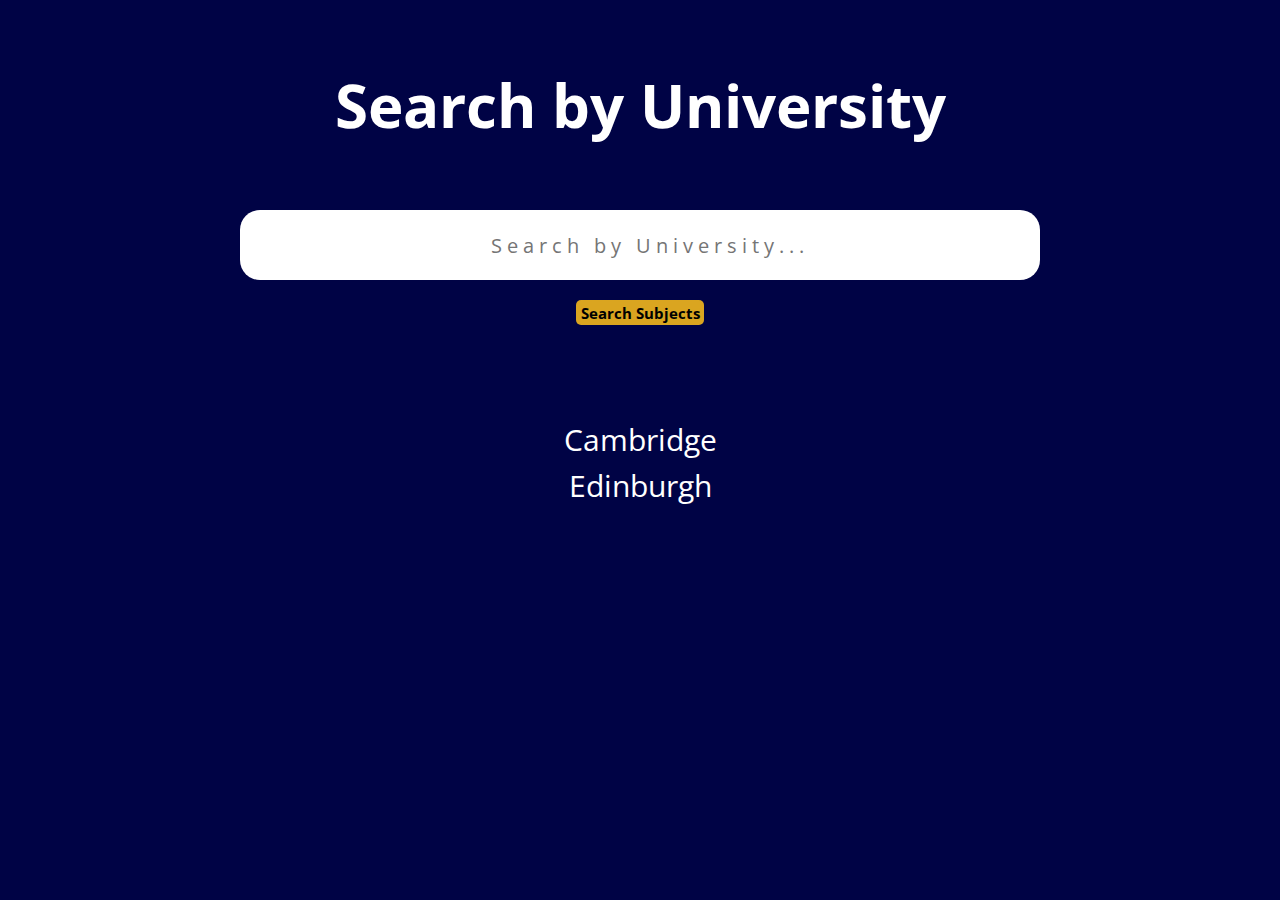
<file: index.html>
<!DOCTYPE html>
<html>
<meta name="viewport" content="width=device-width, initial-scale=1.0">

<head>
    <style>
        h1 {
            text-align: center;
        }
    </style>

    <title>
        Search by Subject
    </title>

    <link rel="icon" href="Logo.jfif">
    <link rel="preconnect" href="https://fonts.googleapis.com">
    <link rel="preconnect" href="https://fonts.gstatic.com" crossorigin>
    <link href="https://fonts.googleapis.com/css2?family=Dancing+Script&family=Open+Sans:ital,wght@1,300&display=swap"
        rel="stylesheet">

    <link rel="stylesheet" href="University Project Main Page.css" />

    <script src="Uniproject.js"></script>
</head>

<body style="background-color:rgb(0, 3, 69);">



    <div class="Welcomemessage">
        <p>Search by University</p>
    </div>

    <div class=search-box>
        <input id="searchbar" onkeyup="search_university()" type="text" name="search" placeholder="  Search by University...">
    </div>

    <div class="othersearch">
        <button class="othersearchbutton" onclick="location = 'SubjectSearch.html'">Search Subjects</button>
    </div>



    <div class="universitylist">
        <ol id='list'>
            <a class="university" href="Cambridgecourses.html" >Cambridge</a> 
            <a class="university" href="Edinburghcourses.html" >Edinburgh</a> 
        </ol>
    </div>


</body>

</html>
</file>
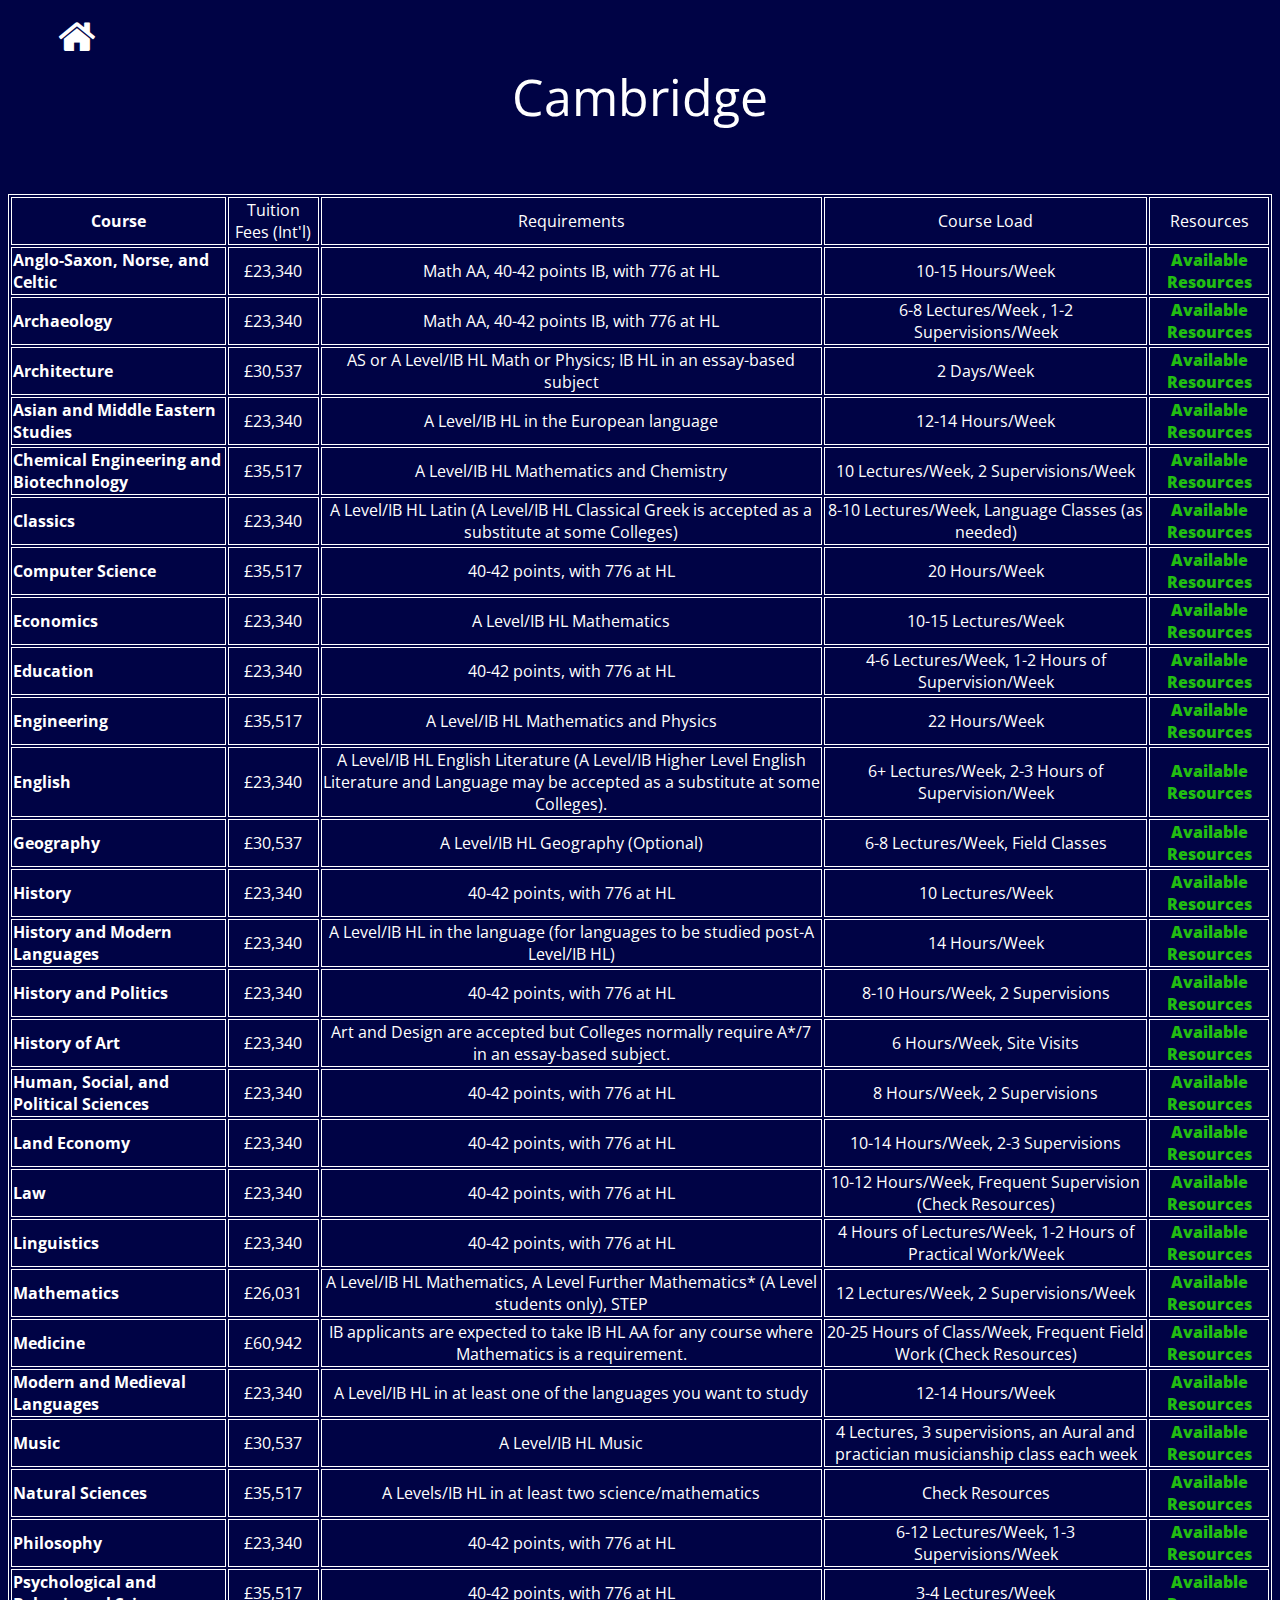
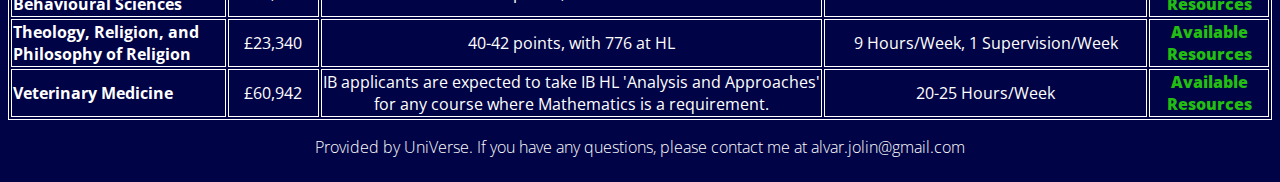
<file: Cambridgecourses.html>
<link rel="stylesheet" href="Cambridgecourses.css" />
<html>






    <head>
        <style>
            h1 {text-align: center;}
        </style>

        <title>
            Cambridge Courses
        </title>

        <link rel="icon" href="Logo.jfif">
        <link rel="preconnect" href="https://fonts.googleapis.com">
<link rel="preconnect" href="https://fonts.gstatic.com" crossorigin>
<link href="https://fonts.googleapis.com/css2?family=Dancing+Script&family=Open+Sans:ital,wght@1,300&display=swap" rel="stylesheet">
<link rel="stylesheet" href="https://cdnjs.cloudflare.com/ajax/libs/font-awesome/4.7.0/css/font-awesome.min.css">
<script src="Uniproject.js"></script>
    </head>

    <body style="background-color:rgb(0, 3, 69);">
        <div>
            <a href="index.html" class="homebutton"><i class="fa fa-home"></i></a>
        </div>
        <div class="Cambridge">
          Cambridge
        </div>
  
  
          <div class="tablediv">
              <table style="width:100%">
                  <tr class="subject">
                    <td style="text-align:center"><b>Course</b></td>
                    <td style="text-align:center">Tuition Fees (Int'l)</td>
                    <td style="text-align:center">Requirements</td>
                    <td style="text-align:center">Course Load</td>
                    <td style="text-align:center">Resources</td>
                  </tr>
                  <tr class="language">
                      <td><b>Anglo-Saxon, Norse, and Celtic</b></td>
                      <td style="text-align: center">£23,340</td>
                      <td style="text-align: center">Math AA, 40-42 points IB, with 776 at HL</td>
                      <td style="text-align: center">10-15 Hours/Week</td>
                      <td style="text-align: center"><a class="availableresources" href="https://www.undergraduate.study.cam.ac.uk/courses/anglo-saxon-norse-and-celtic">Available Resources</a></td>
                    </tr>
                    <tr class="subject">
                        <td><b>Archaeology</b></td>
                        <td style="text-align: center">£23,340</td>
                        <td style="text-align: center">Math AA, 40-42 points IB, with 776 at HL</td>
                        <td style="text-align: center">6-8 Lectures/Week , 1-2 Supervisions/Week</td>
                        <td style="text-align: center"><a class="availableresources" href="https://www.undergraduate.study.cam.ac.uk/courses/archaeology">Available Resources</a></td>
                    </tr>
                    <tr class="subject">
                        <td><b>Architecture</b></td>
                        <td style="text-align: center">£30,537</td>
                        <td style="text-align: center">AS or A Level/IB HL Math or Physics; IB HL in an essay-based subject</td>
                        <td style="text-align: center">2 Days/Week</td>
                        <td style="text-align: center"><a class="availableresources" href="https://www.undergraduate.study.cam.ac.uk/courses/architecture">Available Resources</a></td>
                    </tr>
                    <tr class="subject">
                        <td><b>Asian and Middle Eastern Studies</b></td>
                        <td style="text-align: center">£23,340</td>
                        <td style="text-align: center">A Level/IB HL in the European language</td>
                        <td style="text-align: center">12-14 Hours/Week</td>
                        <td style="text-align: center"><a class="availableresources" href="https://www.undergraduate.study.cam.ac.uk/courses/asian-and-middle-eastern-studies">Available Resources</a></td>
                    </tr>
                    <tr class="subject">
                        <td><b>Chemical Engineering and Biotechnology</b></td>
                        <td style="text-align: center">£35,517</td>
                        <td style="text-align: center">A Level/IB HL Mathematics and Chemistry</td>
                        <td style="text-align: center">10 Lectures/Week, 2 Supervisions/Week</td>
                        <td style="text-align: center"><a class="availableresources" href="https://www.undergraduate.study.cam.ac.uk/courses/chemical-engineering">Available Resources</a></td>
                    </tr>
                    <tr class="subject">
                        <td><b>Classics</b></td>
                        <td style="text-align: center">£23,340</td>
                        <td style="text-align: center">A Level/IB HL Latin (A Level/IB HL Classical Greek is accepted as a substitute at some Colleges)</td>
                        <td style="text-align: center">8-10 Lectures/Week, Language Classes (as needed)</td>
                        <td style="text-align: center"><a class="availableresources" href="https://www.undergraduate.study.cam.ac.uk/courses/classics">Available Resources</a></td>
                    </tr>
                    <tr class="subject">
                        <td><b>Computer Science</b></td>
                        <td style="text-align: center">£35,517</td>
                        <td style="text-align: center">40-42 points, with 776 at HL</td>
                        <td style="text-align: center">20 Hours/Week</td>
                        <td style="text-align: center"><a class="availableresources" href="https://www.undergraduate.study.cam.ac.uk/courses/computer-science">Available Resources</a></td>
                    </tr>
                    <tr class="subject">
                        <td><b>Economics</b></td>
                        <td style="text-align: center">£23,340</td>
                        <td style="text-align: center">A Level/IB HL Mathematics</td>
                        <td style="text-align: center">10-15 Lectures/Week</td>
                        <td style="text-align: center"><a class="availableresources" href="https://www.undergraduate.study.cam.ac.uk/courses/economics">Available Resources</a></td>
                    </tr>
                    <tr class="subject">
                        <td><b>Education</b></td>
                        <td style="text-align: center">£23,340</td>
                        <td style="text-align: center">40-42 points, with 776 at HL</td>
                        <td style="text-align: center">4-6 Lectures/Week, 1-2 Hours of Supervision/Week</td>
                        <td style="text-align: center"><a class="availableresources" href="https://www.undergraduate.study.cam.ac.uk/courses/education">Available Resources</a></td>
                    </tr>
                    <tr class="subject">
                        <td><b>Engineering</b></td>
                        <td style="text-align: center">£35,517</td>
                        <td style="text-align: center">A Level/IB HL Mathematics and Physics</td>
                        <td style="text-align: center">22 Hours/Week</td>
                        <td style="text-align: center"><a class="availableresources" href="https://www.undergraduate.study.cam.ac.uk/courses/engineering">Available Resources</a></td>
                    </tr>
                    <tr class="subject">
                        <td><b>English</b></td>
                        <td style="text-align: center">£23,340</td>
                        <td style="text-align: center">A Level/IB HL English Literature (A Level/IB Higher Level English Literature and Language may be accepted as a substitute at some Colleges).</td>
                        <td style="text-align: center">6+ Lectures/Week, 2-3 Hours of Supervision/Week</td>
                        <td style="text-align: center"><a class="availableresources" href="https://www.undergraduate.study.cam.ac.uk/courses/english">Available Resources</a></td>
                    </tr>
                    <tr class="subject">
                        <td><b>Geography</b></td>
                        <td style="text-align: center">£30,537</td>
                        <td style="text-align: center">A Level/IB HL Geography (Optional)</td>
                        <td style="text-align: center">6-8 Lectures/Week, Field Classes</td>
                        <td style="text-align: center"><a class="availableresources" href="https://www.undergraduate.study.cam.ac.uk/courses/geography">Available Resources</a></td>
                    </tr>
                    <tr class="subject">
                        <td><b>History</b></td>
                        <td style="text-align: center">£23,340</td>
                        <td style="text-align: center">40-42 points, with 776 at HL</td>
                        <td style="text-align: center">10 Lectures/Week</td>
                        <td style="text-align: center"><a class="availableresources" href="https://www.undergraduate.study.cam.ac.uk/courses/history">Available Resources</a></td>
                    </tr>
                    <tr class="subject">
                        <td><b>History and Modern Languages</b></td>
                        <td style="text-align: center">£23,340</td>
                        <td style="text-align: center">A Level/IB HL in the language (for languages to be studied post-A Level/IB HL)</td>
                        <td style="text-align: center">14 Hours/Week</td>
                        <td style="text-align: center"><a class="availableresources" href="https://www.undergraduate.study.cam.ac.uk/courses/history-and-modern-languages">Available Resources</a></td>
                    </tr>
                    <tr class="subject">
                        <td><b>History and Politics</b></td>
                        <td style="text-align: center">£23,340</td>
                        <td style="text-align: center">40-42 points, with 776 at HL</td>
                        <td style="text-align: center">8-10 Hours/Week, 2 Supervisions</td>
                        <td style="text-align: center"><a class="availableresources" href="https://www.undergraduate.study.cam.ac.uk/courses/history-and-politics">Available Resources</a></td>
                    </tr>
                    <tr class="subject">
                        <td><b>History of Art</b></td>
                        <td style="text-align: center">£23,340</td>
                        <td style="text-align: center">Art and Design are accepted but Colleges normally require A*/7 in an essay-based subject.</td>
                        <td style="text-align: center">6 Hours/Week, Site Visits</td>
                        <td style="text-align: center"><a class="availableresources" href="https://www.undergraduate.study.cam.ac.uk/courses/history-of-art">Available Resources</a></td>
                    </tr>
                    <tr class="subject">
                        <td><b>Human, Social, and Political Sciences</b></td>
                        <td style="text-align: center">£23,340</td>
                        <td style="text-align: center">40-42 points, with 776 at HL</td>
                        <td style="text-align: center">8 Hours/Week, 2 Supervisions</td>
                        <td style="text-align: center"><a class="availableresources" href="https://www.undergraduate.study.cam.ac.uk/courses/human-social-and-political-sciences">Available Resources</a></td>
                    </tr>
                    <tr class="subject">
                        <td><b>Land Economy</b></td>
                        <td style="text-align: center">£23,340</td>
                        <td style="text-align: center">40-42 points, with 776 at HL</td>
                        <td style="text-align: center">10-14 Hours/Week, 2-3 Supervisions</td>
                        <td style="text-align: center"><a class="availableresources" href="https://www.undergraduate.study.cam.ac.uk/courses/land-economy">Available Resources</a></td>
                    </tr>
                    <tr class="subject">
                        <td><b>Law</b></td>
                        <td style="text-align: center">£23,340</td>
                        <td style="text-align: center">40-42 points, with 776 at HL</td>
                        <td style="text-align: center">10-12 Hours/Week, Frequent Supervision (Check Resources)</td>
                        <td style="text-align: center"><a class="availableresources" href="https://www.undergraduate.study.cam.ac.uk/courses/law">Available Resources</a></td>
                    </tr>
                    <tr class="subject">
                        <td><b>Linguistics</b></td>
                        <td style="text-align: center">£23,340</td>
                        <td style="text-align: center">40-42 points, with 776 at HL</td>
                        <td style="text-align: center">4 Hours of Lectures/Week, 1-2 Hours of Practical Work/Week</td>
                        <td style="text-align: center"><a class="availableresources" href="https://www.undergraduate.study.cam.ac.uk/courses/linguistics">Available Resources</a></td>
                    </tr>
                    <tr class="subject">
                        <td><b>Mathematics</b></td>
                        <td style="text-align: center">£26,031</td>
                        <td style="text-align: center">A Level/IB HL Mathematics, A Level Further Mathematics* (A Level students only), STEP</td>
                        <td style="text-align: center">12 Lectures/Week, 2 Supervisions/Week</td>
                        <td style="text-align: center"><a class="availableresources" href="https://www.undergraduate.study.cam.ac.uk/courses/mathematics">Available Resources</a></td>
                    </tr>
                    <tr class="subject">
                        <td><b>Medicine</b></td>
                        <td style="text-align: center">£60,942</td>
                        <td style="text-align: center">IB applicants are expected to take IB HL AA for any course where Mathematics is a requirement.</td>
                        <td style="text-align: center">20-25 Hours of Class/Week, Frequent Field Work (Check Resources)</td>
                        <td style="text-align: center"><a class="availableresources" href="https://www.undergraduate.study.cam.ac.uk/courses/medicine">Available Resources</a></td>
                    </tr>
                    <tr class="subject">
                        <td><b>Modern and Medieval Languages</b></td>
                        <td style="text-align: center">£23,340</td>
                        <td style="text-align: center">A Level/IB HL in at least one of the languages you want to study</td>
                        <td style="text-align: center">12-14 Hours/Week</td>
                        <td style="text-align: center"><a class="availableresources" href="https://www.undergraduate.study.cam.ac.uk/courses/modern-and-medieval-languages">Available Resources</a></td>
                    </tr>
                    <tr class="subject">
                        <td><b>Music</b></td>
                        <td style="text-align: center">£30,537</td>
                        <td style="text-align: center">A Level/IB HL Music</td>
                        <td style="text-align: center">4 Lectures, 3 supervisions, an Aural and practician musicianship class each week</td>
                        <td style="text-align: center"><a class="availableresources" href="https://www.undergraduate.study.cam.ac.uk/courses/music">Available Resources</a></td>
                    </tr>
                    <tr class="subject">
                        <td><b>Natural Sciences</b></td>
                        <td style="text-align: center">£35,517</td>
                        <td style="text-align: center">A Levels/IB HL in at least two science/mathematics</td>
                        <td style="text-align: center">Check Resources</td>
                        <td style="text-align: center"><a class="availableresources" href="https://www.undergraduate.study.cam.ac.uk/courses/natural-sciences">Available Resources</a></td>
                    </tr>
                    <tr class="subject">
                        <td><b>Philosophy</b></td>
                        <td style="text-align: center">£23,340</td>
                        <td style="text-align: center">40-42 points, with 776 at HL</td>
                        <td style="text-align: center">6-12 Lectures/Week, 1-3 Supervisions/Week</td>
                        <td style="text-align: center"><a class="availableresources" href="https://www.undergraduate.study.cam.ac.uk/courses/philosophy">Available Resources</a></td>
                    </tr>
                    <tr class="subject">
                        <td><b>Psychological and Behavioural Sciences</b></td>
                        <td style="text-align: center">£35,517</td>
                        <td style="text-align: center">40-42 points, with 776 at HL</td>
                        <td style="text-align: center">3-4 Lectures/Week</td>
                        <td style="text-align: center"><a class="availableresources" href="https://www.undergraduate.study.cam.ac.uk/courses/psychological-and-behavioural-sciences">Available Resources</a></td>
                    </tr>
                    <tr class="subject">
                        <td><b>Theology, Religion, and Philosophy of Religion</b></td>
                        <td style="text-align: center">£23,340</td>
                        <td style="text-align: center">40-42 points, with 776 at HL</td>
                        <td style="text-align: center">9 Hours/Week, 1 Supervision/Week</td>
                        <td style="text-align: center"><a class="availableresources" href="https://www.undergraduate.study.cam.ac.uk/courses/theology">Available Resources</a></td>
                    </tr>
                    <tr class="subject">
                        <td><b>Veterinary Medicine</b></td>
                        <td style="text-align: center">£60,942</td>
                        <td style="text-align: center">IB applicants are expected to take IB HL 'Analysis and Approaches' for any course where Mathematics is a requirement.</td>
                        <td style="text-align: center">20-25 Hours/Week</td>
                        <td style="text-align: center"><a class="availableresources" href="https://www.undergraduate.study.cam.ac.uk/courses/veterinary-medicine">Available Resources</a></td>
                    </tr>



              </table>
              
            </div>
            <div class="disclaimer">
                <p>Provided by UniVerse. If you have any questions, please contact me at alvar.jolin@gmail.com<p>
            </div>
</html>
</file>
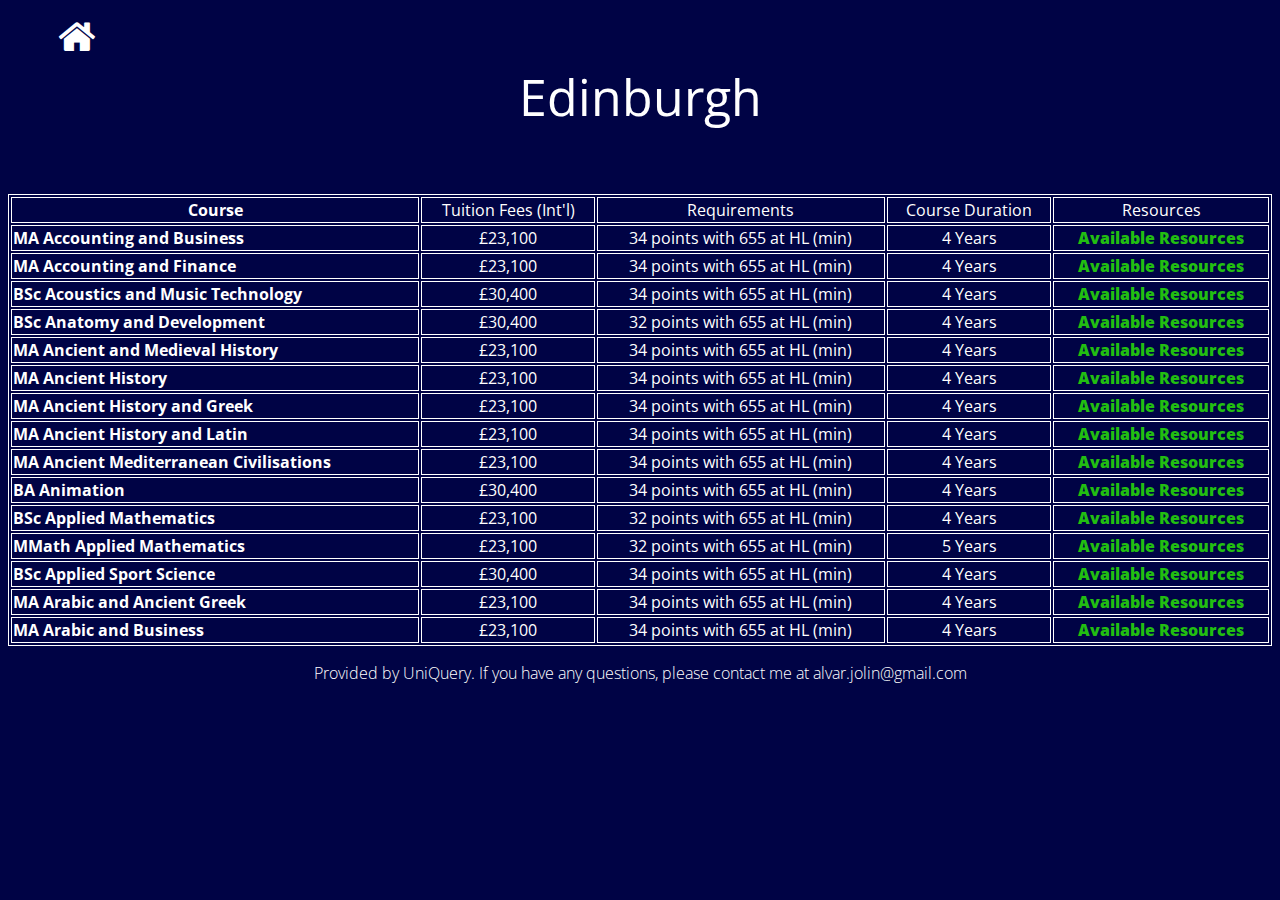
<file: Edinburghcourses.html>
<link rel="stylesheet" href="Edinburghcourses.css" />
<html>

    <head>
        <style>
            h1 {text-align: center;}
        </style>

        <title>
            Edinburgh Courses
        </title>

        <link rel="icon" href="Logo.jfif">
        <link rel="preconnect" href="https://fonts.googleapis.com">
<link rel="preconnect" href="https://fonts.gstatic.com" crossorigin>
<link href="https://fonts.googleapis.com/css2?family=Dancing+Script&family=Open+Sans:ital,wght@1,300&display=swap" rel="stylesheet">
<link rel="stylesheet" href="https://cdnjs.cloudflare.com/ajax/libs/font-awesome/4.7.0/css/font-awesome.min.css">
<script src="Uniproject.js"></script>
    </head>

    <body style="background-color:rgb(0, 3, 69);">
        <div>
            <a href="index.html" class="homebutton"><i class="fa fa-home"></i></a>
        </div>
        <div class="Edinburgh">
          Edinburgh
        </div>
  
  
          <div class="tablediv">
              <table style="width:100%">
                  <tr>
                    <td style="text-align:center"><b>Course</b></td>
                    <td style="text-align:center">Tuition Fees (Int'l)</td>
                    <td style="text-align:center">Requirements</td>
                    <td style="text-align:center">Course Duration</td>
                    <td style="text-align:center">Resources</td>
                  </tr>
                    <tr>
                        <td><b>MA Accounting and Business</b></td>
                        <td style="text-align: center">£23,100</td>
                        <td style="text-align: center">34 points with 655 at HL (min)</td>
                        <td style="text-align: center">4 Years</td>
                        <td style="text-align: center"><a class="availableresources" href="https://www.ed.ac.uk/studying/undergraduate/degrees/index.php?action=programme&code=NN14">Available Resources</a></td>
                    </tr>
                    <tr>
                        <td><b>MA Accounting and Finance</b></td>
                        <td style="text-align: center">£23,100</td>
                        <td style="text-align: center">34 points with 655 at HL (min)</td>
                        <td style="text-align: center">4 Years</td>
                        <td style="text-align: center"><a class="availableresources" href="https://www.ed.ac.uk/studying/undergraduate/degrees/index.php?action=programme&code=NN43">Available Resources</a></td>
                    </tr>
                    <tr>
                        <td><b>BSc Acoustics and Music Technology</b></td>
                        <td style="text-align: center">£30,400</td>
                        <td style="text-align: center">34 points with 655 at HL (min)</td>
                        <td style="text-align: center">4 Years</td>
                        <td style="text-align: center"><a class="availableresources" href="https://www.ed.ac.uk/studying/undergraduate/degrees/index.php?action=programme&code=W380">Available Resources</a></td>
                    </tr>
                    <tr>
                        <td><b>BSc Anatomy and Development</b></td>
                        <td style="text-align: center">£30,400</td>
                        <td style="text-align: center">32 points with 655 at HL (min)</td>
                        <td style="text-align: center">4 Years</td>
                        <td style="text-align: center"><a class="availableresources" href="https://www.ed.ac.uk/studying/undergraduate/degrees/index.php?action=programme&code=C183">Available Resources</a></td>
                    </tr>
                    <tr>
                        <td><b>MA Ancient and Medieval History</b></td>
                        <td style="text-align: center">£23,100</td>
                        <td style="text-align: center">34 points with 655 at HL (min)</td>
                        <td style="text-align: center">4 Years</td>
                        <td style="text-align: center"><a class="availableresources" href="https://www.ed.ac.uk/studying/undergraduate/degrees/index.php?action=programme&code=V190">Available Resources</a></td>
                    </tr>
                    <tr>
                        <td><b>MA Ancient History</b></td>
                        <td style="text-align: center">£23,100</td>
                        <td style="text-align: center">34 points with 655 at HL (min)</td>
                        <td style="text-align: center">4 Years</td>
                        <td style="text-align: center"><a class="availableresources" href="https://www.ed.ac.uk/studying/undergraduate/degrees/index.php?action=programme&code=V110">Available Resources</a></td>
                    </tr>
                    <tr>
                        <td><b>MA Ancient History and Greek</b></td>
                        <td style="text-align: center">£23,100</td>
                        <td style="text-align: center">34 points with 655 at HL (min)</td>
                        <td style="text-align: center">4 Years</td>
                        <td style="text-align: center"><a class="availableresources" href="https://www.ed.ac.uk/studying/undergraduate/degrees/index.php?action=programme&code=VQ17">Available Resources</a></td>
                    </tr>
                    <tr>
                        <td><b>MA Ancient History and Latin</b></td>
                        <td style="text-align: center">£23,100</td>
                        <td style="text-align: center">34 points with 655 at HL (min)</td>
                        <td style="text-align: center">4 Years</td>
                        <td style="text-align: center"><a class="availableresources" href="https://www.ed.ac.uk/studying/undergraduate/degrees/index.php?action=programme&code=VQ16">Available Resources</a></td>
                    </tr>
                    <tr>
                        <td><b>MA Ancient Mediterranean Civilisations</b></td>
                        <td style="text-align: center">£23,100</td>
                        <td style="text-align: center">34 points with 655 at HL (min)</td>
                        <td style="text-align: center">4 Years</td>
                        <td style="text-align: center"><a class="availableresources" href="https://www.ed.ac.uk/studying/undergraduate/degrees/index.php?action=programme&code=VV41">Available Resources</a></td>
                    </tr>
                    <tr>
                        <td><b>BA Animation</b></td>
                        <td style="text-align: center">£30,400</td>
                        <td style="text-align: center">34 points with 655 at HL (min)</td>
                        <td style="text-align: center">4 Years</td>
                        <td style="text-align: center"><a class="availableresources" href="https://www.ed.ac.uk/studying/undergraduate/degrees/index.php?action=programme&code=W615">Available Resources</a></td>
                    </tr>
                    <tr>
                        <td><b>BSc Applied Mathematics</b></td>
                        <td style="text-align: center">£23,100</td>
                        <td style="text-align: center">32 points with 655 at HL (min)</td>
                        <td style="text-align: center">4 Years</td>
                        <td style="text-align: center"><a class="availableresources" href="https://www.ed.ac.uk/studying/undergraduate/degrees/index.php?action=programme&code=G120">Available Resources</a></td>
                    </tr>
                    <tr>
                        <td><b>MMath Applied Mathematics</b></td>
                        <td style="text-align: center">£23,100</td>
                        <td style="text-align: center">32 points with 655 at HL (min)</td>
                        <td style="text-align: center">5 Years</td>
                        <td style="text-align: center"><a class="availableresources" href="https://www.ed.ac.uk/studying/undergraduate/degrees/index.php?action=programme&code=G121">Available Resources</a></td>
                    </tr>
                    <tr>
                        <td><b>BSc Applied Sport Science</b></td>
                        <td style="text-align: center">£30,400</td>
                        <td style="text-align: center">34 points with 655 at HL (min)</td>
                        <td style="text-align: center">4 Years</td>
                        <td style="text-align: center"><a class="availableresources" href="https://www.ed.ac.uk/studying/undergraduate/degrees/index.php?action=programme&code=C610">Available Resources</a></td>
                    </tr>
                    <tr>
                        <td><b>MA Arabic and Ancient Greek</b></td>
                        <td style="text-align: center">£23,100</td>
                        <td style="text-align: center">34 points with 655 at HL (min)</td>
                        <td style="text-align: center">4 Years</td>
                        <td style="text-align: center"><a class="availableresources" href="https://www.ed.ac.uk/studying/undergraduate/degrees/index.php?action=programme&code=QQK7">Available Resources</a></td>
                    </tr>
                    <tr>
                        <td><b>MA Arabic and Business</b></td>
                        <td style="text-align: center">£23,100</td>
                        <td style="text-align: center">34 points with 655 at HL (min)</td>
                        <td style="text-align: center">4 Years</td>
                        <td style="text-align: center"><a class="availableresources" href="https://www.ed.ac.uk/studying/undergraduate/degrees/index.php?action=programme&code=TN61">Available Resources</a></td>
                    </tr>
              </table>
              
            </div>
            <div class="disclaimer">
                <p>Provided by UniQuery. If you have any questions, please contact me at alvar.jolin@gmail.com<p>
            </div>
</html>
</file>
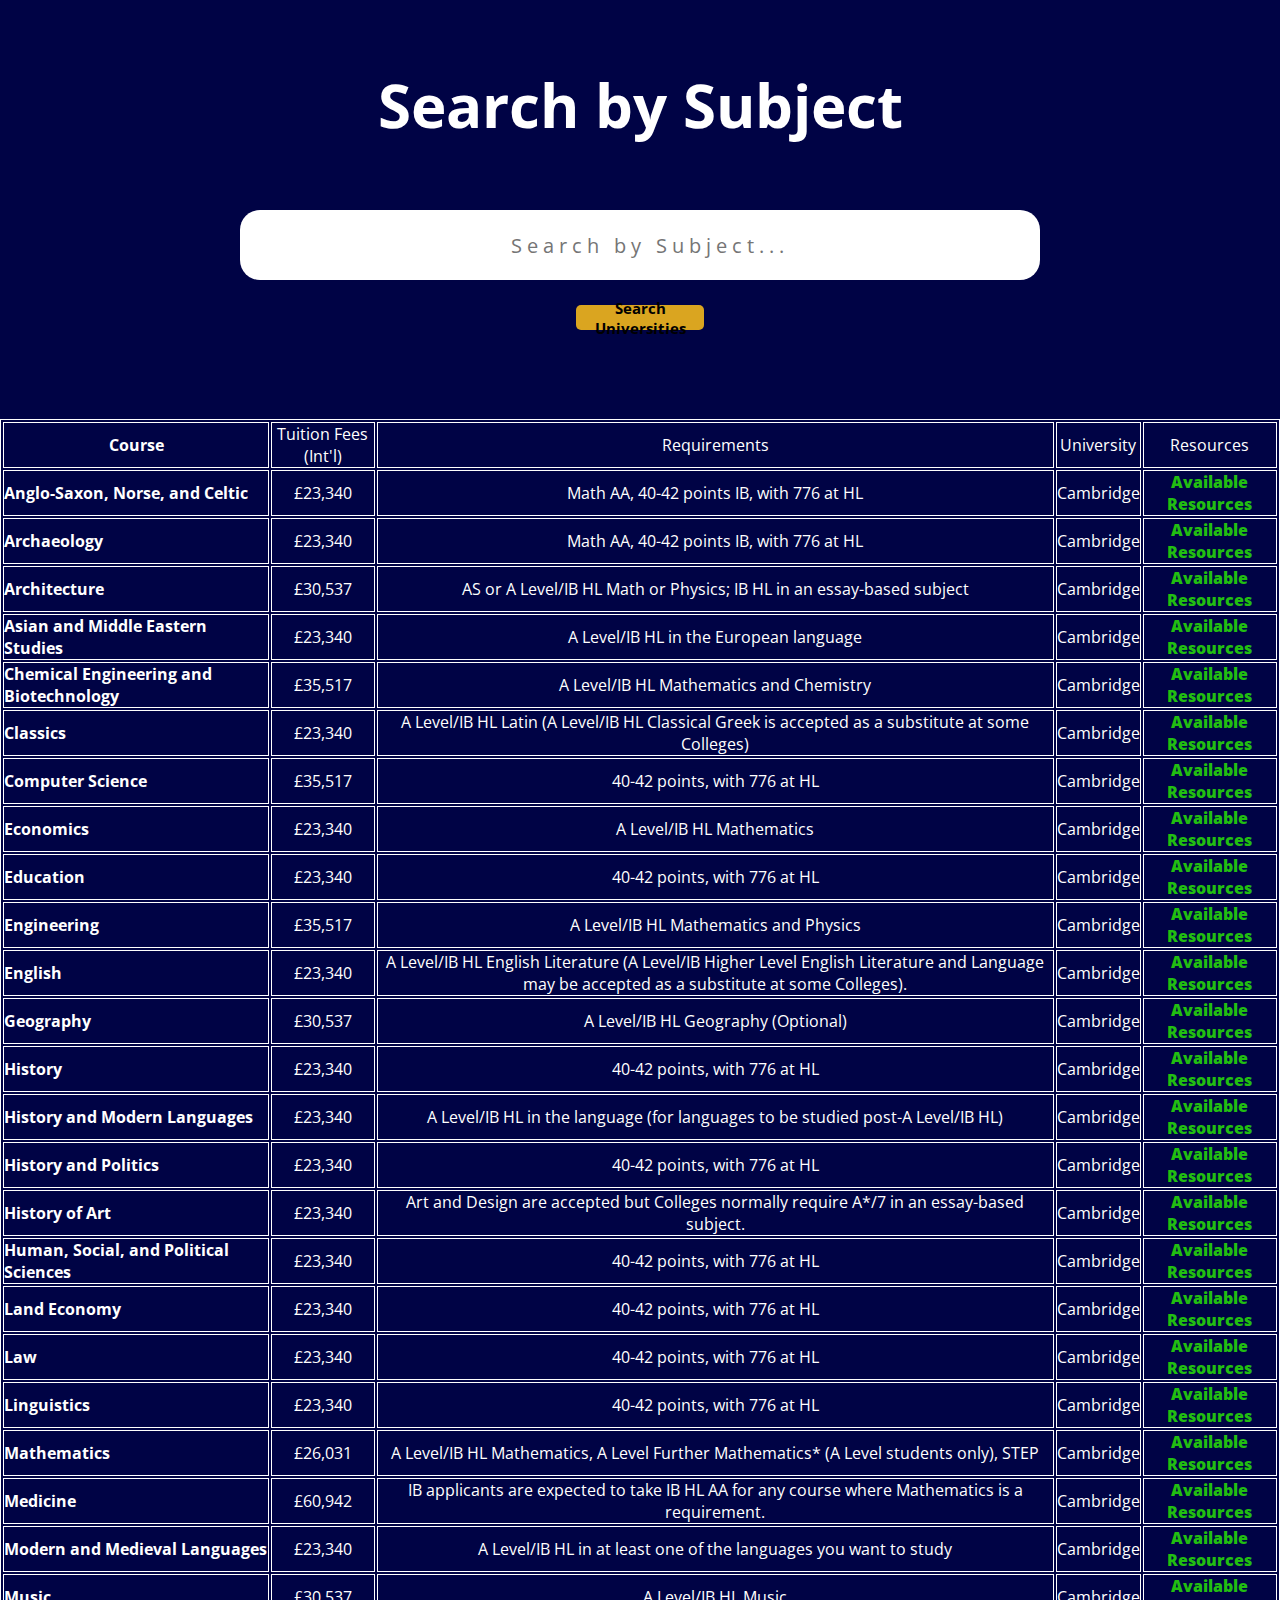
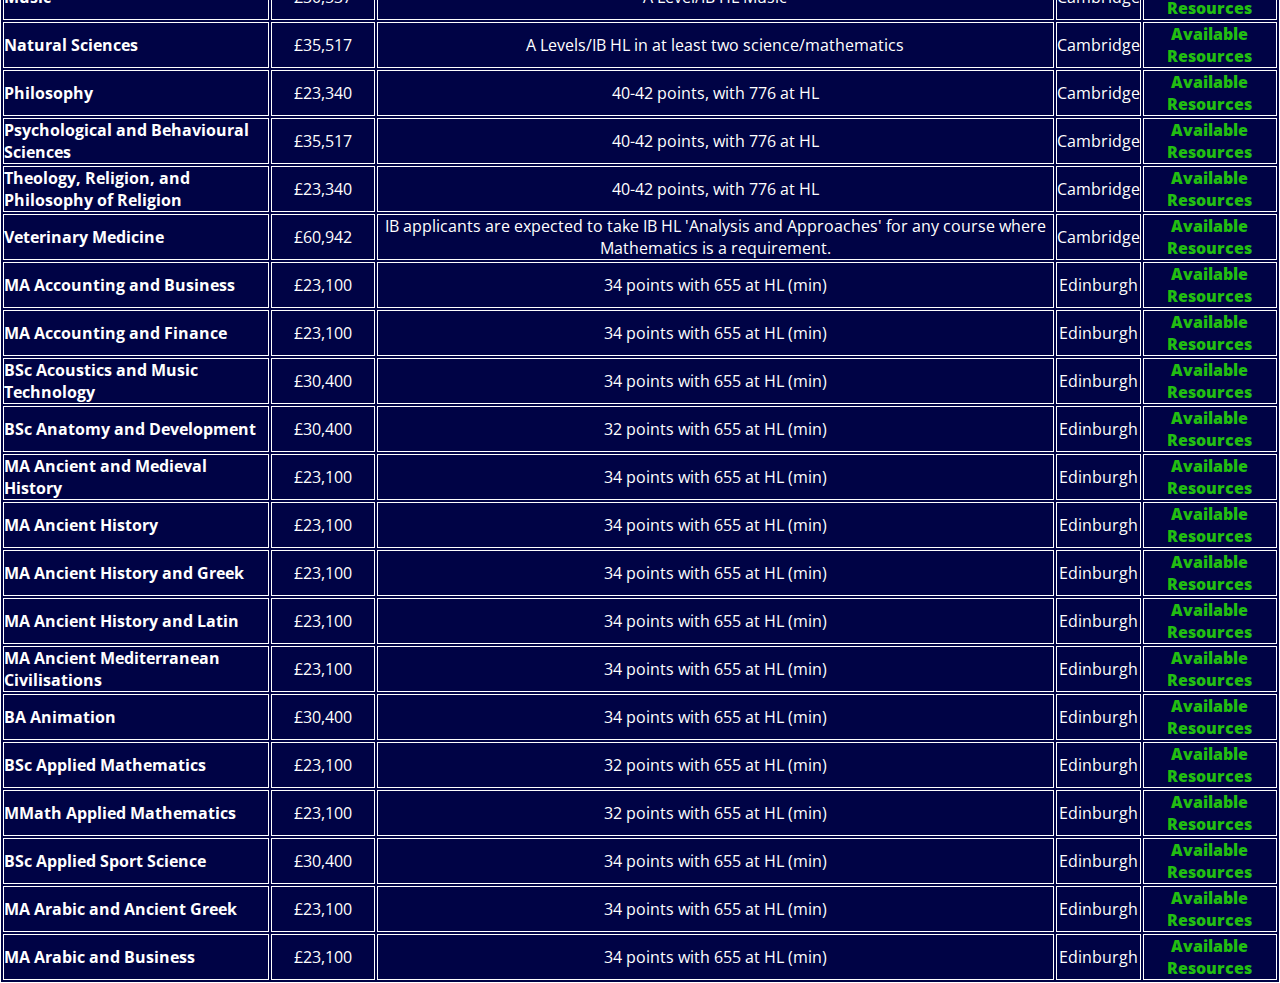
<file: SubjectSearch.html>
<link rel="stylesheet" href="SubjectSearch.css" />



<html>   


    <meta name="viewport" content="width=device-width, initial-scale=1.0">

    <head>
        <style>
            h1 {text-align: center;}
            
        </style>

        <title>
            Search by Subject
        </title>

        <link rel="icon" href="Logo.jfif">
        <link rel="preconnect" href="https://fonts.googleapis.com">
<link rel="preconnect" href="https://fonts.gstatic.com" crossorigin>
<link href="https://fonts.googleapis.com/css2?family=Dancing+Script&family=Open+Sans:ital,wght@1,300&display=swap" rel="stylesheet">
<script src="Uniproject.js"></script>
    </head>



        
        <body style="background-color:rgb(0, 3, 69);">



                <div class="Welcomemessage">
                    <p>Search by Subject</p>
                </div>

                <div class=search-box>
                    <input id="searchbar" onkeyup="search_subject()" type="text"
                        name="search" placeholder="  Search by Subject...">
                </div>

                <div class="othersearch">
                    <button class="othersearchbutton" onclick="location = 'index.html'">Search Universities</button>
                </div>



                <div class="listofsubjects">
                    <ol id='list'>
                        <div class="tablediv">
                            <table style="width:100%">
                                <tr>
                                    <td style="text-align:center"><b>Course</b></td>
                                    <td style="text-align:center">Tuition Fees (Int'l)</td>
                                    <td style="text-align:center">Requirements</td>
                                    <td style="text-align:center">University</td>
                                    <td style="text-align:center">Resources</td>
                                </tr>
                                <tr class="subject">
                                    <td><b>Anglo-Saxon, Norse, and Celtic</b></td>
                                    <td style="text-align: center">£23,340</td>
                                    <td style="text-align: center">Math AA, 40-42 points IB, with 776 at HL</td>
                                    <td style="text-align: center">Cambridge</td>
                                    <td style="text-align: center"><a class="availableresources" href="https://www.undergraduate.study.cam.ac.uk/courses/anglo-saxon-norse-and-celtic">Available Resources</a></td>
                                  </tr>
                                  <tr class="subject">
                                      <td><b>Archaeology</b></td>
                                      <td style="text-align: center">£23,340</td>
                                      <td style="text-align: center">Math AA, 40-42 points IB, with 776 at HL</td>
                                      <td style="text-align: center">Cambridge</td>
                                      <td style="text-align: center"><a class="availableresources" href="https://www.undergraduate.study.cam.ac.uk/courses/archaeology">Available Resources</a></td>
                                  </tr>
                                  <tr class="subject">
                                      <td><b>Architecture</b></td>
                                      <td style="text-align: center">£30,537</td>
                                      <td style="text-align: center">AS or A Level/IB HL Math or Physics; IB HL in an essay-based subject</td>
                                      <td style="text-align: center">Cambridge</td>
                                      <td style="text-align: center"><a class="availableresources" href="https://www.undergraduate.study.cam.ac.uk/courses/architecture">Available Resources</a></td>
                                  </tr>
                                  <tr class="subject">
                                      <td><b>Asian and Middle Eastern Studies</b></td>
                                      <td style="text-align: center">£23,340</td>
                                      <td style="text-align: center">A Level/IB HL in the European language</td>
                                      <td style="text-align: center">Cambridge</td>
                                      <td style="text-align: center"><a class="availableresources" href="https://www.undergraduate.study.cam.ac.uk/courses/asian-and-middle-eastern-studies">Available Resources</a></td>
                                  </tr>
                                  <tr class="subject">
                                      <td><b>Chemical Engineering and Biotechnology</b></td>
                                      <td style="text-align: center">£35,517</td>
                                      <td style="text-align: center">A Level/IB HL Mathematics and Chemistry</td>
                                      <td style="text-align: center">Cambridge</td>
                                      <td style="text-align: center"><a class="availableresources" href="https://www.undergraduate.study.cam.ac.uk/courses/chemical-engineering">Available Resources</a></td>
                                  </tr>
                                  <tr class="subject">
                                      <td><b>Classics</b></td>
                                      <td style="text-align: center">£23,340</td>
                                      <td style="text-align: center">A Level/IB HL Latin (A Level/IB HL Classical Greek is accepted as a substitute at some Colleges)</td>
                                      <td style="text-align: center">Cambridge</td>
                                      <td style="text-align: center"><a class="availableresources" href="https://www.undergraduate.study.cam.ac.uk/courses/classics">Available Resources</a></td>
                                  </tr>
                                  <tr class="subject">
                                      <td><b>Computer Science</b></td>
                                      <td style="text-align: center">£35,517</td>
                                      <td style="text-align: center">40-42 points, with 776 at HL</td>
                                      <td style="text-align: center">Cambridge</td>
                                      <td style="text-align: center"><a class="availableresources" href="https://www.undergraduate.study.cam.ac.uk/courses/computer-science">Available Resources</a></td>
                                  </tr>
                                  <tr class="subject">
                                      <td><b>Economics</b></td>
                                      <td style="text-align: center">£23,340</td>
                                      <td style="text-align: center">A Level/IB HL Mathematics</td>
                                      <td style="text-align: center">Cambridge</td>
                                      <td style="text-align: center"><a class="availableresources" href="https://www.undergraduate.study.cam.ac.uk/courses/economics">Available Resources</a></td>
                                  </tr>
                                  <tr class="subject">
                                      <td><b>Education</b></td>
                                      <td style="text-align: center">£23,340</td>
                                      <td style="text-align: center">40-42 points, with 776 at HL</td>
                                      <td style="text-align: center">Cambridge</td>
                                      <td style="text-align: center"><a class="availableresources" href="https://www.undergraduate.study.cam.ac.uk/courses/education">Available Resources</a></td>
                                  </tr>
                                  <tr class="subject">
                                      <td><b>Engineering</b></td>
                                      <td style="text-align: center">£35,517</td>
                                      <td style="text-align: center">A Level/IB HL Mathematics and Physics</td>
                                      <td style="text-align: center">Cambridge</td>
                                      <td style="text-align: center"><a class="availableresources" href="https://www.undergraduate.study.cam.ac.uk/courses/engineering">Available Resources</a></td>
                                  </tr>
                                  <tr class="subject">
                                      <td><b>English</b></td>
                                      <td style="text-align: center">£23,340</td>
                                      <td style="text-align: center">A Level/IB HL English Literature (A Level/IB Higher Level English Literature and Language may be accepted as a substitute at some Colleges).</td>
                                      <td style="text-align: center">Cambridge</td>
                                      <td style="text-align: center"><a class="availableresources" href="https://www.undergraduate.study.cam.ac.uk/courses/english">Available Resources</a></td>
                                  </tr>
                                  <tr class="subject">
                                      <td><b>Geography</b></td>
                                      <td style="text-align: center">£30,537</td>
                                      <td style="text-align: center">A Level/IB HL Geography (Optional)</td>
                                      <td style="text-align: center">Cambridge</td>
                                      <td style="text-align: center"><a class="availableresources" href="https://www.undergraduate.study.cam.ac.uk/courses/geography">Available Resources</a></td>
                                  </tr>
                                  <tr class="subject">
                                      <td><b>History</b></td>
                                      <td style="text-align: center">£23,340</td>
                                      <td style="text-align: center">40-42 points, with 776 at HL</td>
                                      <td style="text-align: center">Cambridge</td>
                                      <td style="text-align: center"><a class="availableresources" href="https://www.undergraduate.study.cam.ac.uk/courses/history">Available Resources</a></td>
                                  </tr>
                                  <tr class="subject">
                                      <td><b>History and Modern Languages</b></td>
                                      <td style="text-align: center">£23,340</td>
                                      <td style="text-align: center">A Level/IB HL in the language (for languages to be studied post-A Level/IB HL)</td>
                                      <td style="text-align: center">Cambridge</td>
                                      <td style="text-align: center"><a class="availableresources" href="https://www.undergraduate.study.cam.ac.uk/courses/history-and-modern-languages">Available Resources</a></td>
                                  </tr>
                                  <tr class="subject">
                                      <td><b>History and Politics</b></td>
                                      <td style="text-align: center">£23,340</td>
                                      <td style="text-align: center">40-42 points, with 776 at HL</td>
                                      <td style="text-align: center">Cambridge</td>
                                      <td style="text-align: center"><a class="availableresources" href="https://www.undergraduate.study.cam.ac.uk/courses/history-and-politics">Available Resources</a></td>
                                  </tr>
                                  <tr class="subject">
                                      <td><b>History of Art</b></td>
                                      <td style="text-align: center">£23,340</td>
                                      <td style="text-align: center">Art and Design are accepted but Colleges normally require A*/7 in an essay-based subject.</td>
                                      <td style="text-align: center">Cambridge</td>
                                      <td style="text-align: center"><a class="availableresources" href="https://www.undergraduate.study.cam.ac.uk/courses/history-of-art">Available Resources</a></td>
                                  </tr>
                                  <tr class="subject">
                                      <td><b>Human, Social, and Political Sciences</b></td>
                                      <td style="text-align: center">£23,340</td>
                                      <td style="text-align: center">40-42 points, with 776 at HL</td>
                                      <td style="text-align: center">Cambridge</td>
                                      <td style="text-align: center"><a class="availableresources" href="https://www.undergraduate.study.cam.ac.uk/courses/human-social-and-political-sciences">Available Resources</a></td>
                                  </tr>
                                  <tr class="subject">
                                      <td><b>Land Economy</b></td>
                                      <td style="text-align: center">£23,340</td>
                                      <td style="text-align: center">40-42 points, with 776 at HL</td>
                                      <td style="text-align: center">Cambridge</td>
                                      <td style="text-align: center"><a class="availableresources" href="https://www.undergraduate.study.cam.ac.uk/courses/land-economy">Available Resources</a></td>
                                  </tr>
                                  <tr class="subject">
                                      <td><b>Law</b></td>
                                      <td style="text-align: center">£23,340</td>
                                      <td style="text-align: center">40-42 points, with 776 at HL</td>
                                      <td style="text-align: center">Cambridge</td>
                                      <td style="text-align: center"><a class="availableresources" href="https://www.undergraduate.study.cam.ac.uk/courses/law">Available Resources</a></td>
                                  </tr>
                                  <tr class="subject">
                                      <td><b>Linguistics</b></td>
                                      <td style="text-align: center">£23,340</td>
                                      <td style="text-align: center">40-42 points, with 776 at HL</td>
                                      <td style="text-align: center">Cambridge</td>
                                      <td style="text-align: center"><a class="availableresources" href="https://www.undergraduate.study.cam.ac.uk/courses/linguistics">Available Resources</a></td>
                                  </tr>
                                  <tr class="subject">
                                      <td><b>Mathematics</b></td>
                                      <td style="text-align: center">£26,031</td>
                                      <td style="text-align: center">A Level/IB HL Mathematics, A Level Further Mathematics* (A Level students only), STEP</td>
                                      <td style="text-align: center">Cambridge</td>
                                      <td style="text-align: center"><a class="availableresources" href="https://www.undergraduate.study.cam.ac.uk/courses/mathematics">Available Resources</a></td>
                                  </tr>
                                  <tr class="subject">
                                      <td><b>Medicine</b></td>
                                      <td style="text-align: center">£60,942</td>
                                      <td style="text-align: center">IB applicants are expected to take IB HL AA for any course where Mathematics is a requirement.</td>
                                      <td style="text-align: center">Cambridge</td>
                                      <td style="text-align: center"><a class="availableresources" href="https://www.undergraduate.study.cam.ac.uk/courses/medicine">Available Resources</a></td>
                                  </tr>
                                  <tr class="subject">
                                      <td><b>Modern and Medieval Languages</b></td>
                                      <td style="text-align: center">£23,340</td>
                                      <td style="text-align: center">A Level/IB HL in at least one of the languages you want to study</td>
                                      <td style="text-align: center">Cambridge</td>
                                      <td style="text-align: center"><a class="availableresources" href="https://www.undergraduate.study.cam.ac.uk/courses/modern-and-medieval-languages">Available Resources</a></td>
                                  </tr>
                                  <tr class="subject">
                                      <td><b>Music</b></td>
                                      <td style="text-align: center">£30,537</td>
                                      <td style="text-align: center">A Level/IB HL Music</td>
                                      <td style="text-align: center">Cambridge</td>
                                      <td style="text-align: center"><a class="availableresources" href="https://www.undergraduate.study.cam.ac.uk/courses/music">Available Resources</a></td>
                                  </tr>
                                  <tr class="subject">
                                      <td><b>Natural Sciences</b></td>
                                      <td style="text-align: center">£35,517</td>
                                      <td style="text-align: center">A Levels/IB HL in at least two science/mathematics</td>
                                      <td style="text-align: center">Cambridge</td>
                                      <td style="text-align: center"><a class="availableresources" href="https://www.undergraduate.study.cam.ac.uk/courses/natural-sciences">Available Resources</a></td>
                                  </tr>
                                  <tr class="subject">
                                      <td><b>Philosophy</b></td>
                                      <td style="text-align: center">£23,340</td>
                                      <td style="text-align: center">40-42 points, with 776 at HL</td>
                                      <td style="text-align: center">Cambridge</td>
                                      <td style="text-align: center"><a class="availableresources" href="https://www.undergraduate.study.cam.ac.uk/courses/philosophy">Available Resources</a></td>
                                  </tr>
                                  <tr class="subject">
                                      <td><b>Psychological and Behavioural Sciences</b></td>
                                      <td style="text-align: center">£35,517</td>
                                      <td style="text-align: center">40-42 points, with 776 at HL</td>
                                      <td style="text-align: center">Cambridge</td>
                                      <td style="text-align: center"><a class="availableresources" href="https://www.undergraduate.study.cam.ac.uk/courses/psychological-and-behavioural-sciences">Available Resources</a></td>
                                  </tr>
                                  <tr class="subject">
                                      <td><b>Theology, Religion, and Philosophy of Religion</b></td>
                                      <td style="text-align: center">£23,340</td>
                                      <td style="text-align: center">40-42 points, with 776 at HL</td>
                                      <td style="text-align: center">Cambridge</td>
                                      <td style="text-align: center"><a class="availableresources" href="https://www.undergraduate.study.cam.ac.uk/courses/theology">Available Resources</a></td>
                                  </tr>
                                  <tr class="subject">
                                      <td><b>Veterinary Medicine</b></td>
                                      <td style="text-align: center">£60,942</td>
                                      <td style="text-align: center">IB applicants are expected to take IB HL 'Analysis and Approaches' for any course where Mathematics is a requirement.</td>
                                      <td style="text-align: center">Cambridge</td>
                                      <td style="text-align: center"><a class="availableresources" href="https://www.undergraduate.study.cam.ac.uk/courses/veterinary-medicine">Available Resources</a></td>
                                  </tr>
                                  <tr class="subject">
                                    <td><b>MA Accounting and Business</b></td>
                                    <td style="text-align: center">£23,100</td>
                                    <td style="text-align: center">34 points with 655 at HL (min)</td>
                                    <td style="text-align: center">Edinburgh</td>
                                    <td style="text-align: center"><a class="availableresources" href="https://www.ed.ac.uk/studying/undergraduate/degrees/index.php?action=programme&code=NN14">Available Resources</a></td>
                                </tr>
                                <tr class="subject">
                                    <td><b>MA Accounting and Finance</b></td>
                                    <td style="text-align: center">£23,100</td>
                                    <td style="text-align: center">34 points with 655 at HL (min)</td>
                                    <td style="text-align: center">Edinburgh</td>
                                    <td style="text-align: center"><a class="availableresources" href="https://www.ed.ac.uk/studying/undergraduate/degrees/index.php?action=programme&code=NN43">Available Resources</a></td>
                                </tr>
                                <tr class="subject">
                                    <td><b>BSc Acoustics and Music Technology</b></td>
                                    <td style="text-align: center">£30,400</td>
                                    <td style="text-align: center">34 points with 655 at HL (min)</td>
                                    <td style="text-align: center">Edinburgh</td>
                                    <td style="text-align: center"><a class="availableresources" href="https://www.ed.ac.uk/studying/undergraduate/degrees/index.php?action=programme&code=W380">Available Resources</a></td>
                                </tr>
                                <tr class="subject">
                                    <td><b>BSc Anatomy and Development</b></td>
                                    <td style="text-align: center">£30,400</td>
                                    <td style="text-align: center">32 points with 655 at HL (min)</td>
                                    <td style="text-align: center">Edinburgh</td>
                                    <td style="text-align: center"><a class="availableresources" href="https://www.ed.ac.uk/studying/undergraduate/degrees/index.php?action=programme&code=C183">Available Resources</a></td>
                                </tr>
                                <tr class="subject">
                                    <td><b>MA Ancient and Medieval History</b></td>
                                    <td style="text-align: center">£23,100</td>
                                    <td style="text-align: center">34 points with 655 at HL (min)</td>
                                    <td style="text-align: center">Edinburgh</td>
                                    <td style="text-align: center"><a class="availableresources" href="https://www.ed.ac.uk/studying/undergraduate/degrees/index.php?action=programme&code=V190">Available Resources</a></td>
                                </tr>
                                <tr class="subject">
                                    <td><b>MA Ancient History</b></td>
                                    <td style="text-align: center">£23,100</td>
                                    <td style="text-align: center">34 points with 655 at HL (min)</td>
                                    <td style="text-align: center">Edinburgh</td>
                                    <td style="text-align: center"><a class="availableresources" href="https://www.ed.ac.uk/studying/undergraduate/degrees/index.php?action=programme&code=V110">Available Resources</a></td>
                                </tr>
                                <tr class="subject">
                                    <td><b>MA Ancient History and Greek</b></td>
                                    <td style="text-align: center">£23,100</td>
                                    <td style="text-align: center">34 points with 655 at HL (min)</td>
                                    <td style="text-align: center">Edinburgh</td>
                                    <td style="text-align: center"><a class="availableresources" href="https://www.ed.ac.uk/studying/undergraduate/degrees/index.php?action=programme&code=VQ17">Available Resources</a></td>
                                </tr>
                                <tr class="subject">
                                    <td><b>MA Ancient History and Latin</b></td>
                                    <td style="text-align: center">£23,100</td>
                                    <td style="text-align: center">34 points with 655 at HL (min)</td>
                                    <td style="text-align: center">Edinburgh</td>
                                    <td style="text-align: center"><a class="availableresources" href="https://www.ed.ac.uk/studying/undergraduate/degrees/index.php?action=programme&code=VQ16">Available Resources</a></td>
                                </tr>
                                <tr class="subject">
                                    <td><b>MA Ancient Mediterranean Civilisations</b></td>
                                    <td style="text-align: center">£23,100</td>
                                    <td style="text-align: center">34 points with 655 at HL (min)</td>
                                    <td style="text-align: center">Edinburgh</td>
                                    <td style="text-align: center"><a class="availableresources" href="https://www.ed.ac.uk/studying/undergraduate/degrees/index.php?action=programme&code=VV41">Available Resources</a></td>
                                </tr>
                                <tr class="subject">
                                    <td><b>BA Animation</b></td>
                                    <td style="text-align: center">£30,400</td>
                                    <td style="text-align: center">34 points with 655 at HL (min)</td>
                                    <td style="text-align: center">Edinburgh</td>
                                    <td style="text-align: center"><a class="availableresources" href="https://www.ed.ac.uk/studying/undergraduate/degrees/index.php?action=programme&code=W615">Available Resources</a></td>
                                </tr>
                                <tr class="subject">
                                    <td><b>BSc Applied Mathematics</b></td>
                                    <td style="text-align: center">£23,100</td>
                                    <td style="text-align: center">32 points with 655 at HL (min)</td>
                                    <td style="text-align: center">Edinburgh</td>
                                    <td style="text-align: center"><a class="availableresources" href="https://www.ed.ac.uk/studying/undergraduate/degrees/index.php?action=programme&code=G120">Available Resources</a></td>
                                </tr>
                                <tr class="subject">
                                    <td><b>MMath Applied Mathematics</b></td>
                                    <td style="text-align: center">£23,100</td>
                                    <td style="text-align: center">32 points with 655 at HL (min)</td>
                                    <td style="text-align: center">Edinburgh</td>
                                    <td style="text-align: center"><a class="availableresources" href="https://www.ed.ac.uk/studying/undergraduate/degrees/index.php?action=programme&code=G121">Available Resources</a></td>
                                </tr>
                                <tr class="subject">
                                    <td><b>BSc Applied Sport Science</b></td>
                                    <td style="text-align: center">£30,400</td>
                                    <td style="text-align: center">34 points with 655 at HL (min)</td>
                                    <td style="text-align: center">Edinburgh</td>
                                    <td style="text-align: center"><a class="availableresources" href="https://www.ed.ac.uk/studying/undergraduate/degrees/index.php?action=programme&code=C610">Available Resources</a></td>
                                </tr>
                                <tr class="subject">
                                    <td><b>MA Arabic and Ancient Greek</b></td>
                                    <td style="text-align: center">£23,100</td>
                                    <td style="text-align: center">34 points with 655 at HL (min)</td>
                                    <td style="text-align: center">Edinburgh</td>
                                    <td style="text-align: center"><a class="availableresources" href="https://www.ed.ac.uk/studying/undergraduate/degrees/index.php?action=programme&code=QQK7">Available Resources</a></td>
                                </tr>
                                <tr class="subject">
                                    <td><b>MA Arabic and Business</b></td>
                                    <td style="text-align: center">£23,100</td>
                                    <td style="text-align: center">34 points with 655 at HL (min)</td>
                                    <td style="text-align: center">Edinburgh</td>
                                    <td style="text-align: center"><a class="availableresources" href="https://www.ed.ac.uk/studying/undergraduate/degrees/index.php?action=programme&code=TN61">Available Resources</a></td>
                                </tr>
              
              
                            </table>
                            
                          </div>
                    </ol>
                </div>


        </body>

</html>
</file>
<file: University Project Main Page.css>
@media only screen and (max-device-width:999px) {
    *{
        margin:0px;
        padding: 0px;
        box-sizing: border-box;
        font-family: 'Open Sans', sans-serif;
    }

    #content-desktop {display: none;}
    #content-mobile {display: block;}

    .Welcomemessage {
        font-size: 30px;
        color: #ffffff;
        padding-top: 5%;
        font-weight: 700;
        display:flex;
        justify-content:center;
    }

    .Fromstudentsforstudents {
        font-size: 20px;
        color: #ffffff;
        display:flex;
        justify-content:center;
        padding-top: 1%;
        font-weight: 50;
        font-family: 'Open Sans', sans-serif;
        padding-bottom: 20px;
    }

    .othersearch {
        color: #fff;
        font-family: 'Open Sans', sans-serif;
        display:flex;
        justify-content:center;
        text-align: center;
        font-size: 20px;
        margin-bottom: 25px;
        margin-top: 25px;
    }

    .othersearchbutton {
        margin-top: 1%;
        background-color:goldenrod;
        height: 27px;
        width: 40%;
        display: flex;
        justify-content: center;
        text-align: center;
        align-items: center;
        font-family: 'Open Sans', sans-serif;
        font-weight:600;
        border: none;
        font-size: 15px;
        border-top-left-radius: 5px;
        border-bottom-left-radius: 5px;
        border-top-right-radius: 5px;
        border-bottom-right-radius: 5px;
        margin-bottom: 2%;
        cursor:pointer;
    }

    .container {
        text-align: center;
    }

    .pre {
        font-size: small;
    }


    .main {
        display:flex;
        justify-content:center;
        width: 100%;
        height: 100vh;
        background-color: #ffffff;
        display: flex;
        justify-content: space-around;
        align-items: center;
    }

    .search-box {
        padding-top: 5%;
        display:flex;
        justify-content: center;
    }



    .search-box input[type="text"]{
        border: none;
        outline: none;
        letter-spacing: 5px;
        height: 40px;
        width: 350px;
        font-size: 20px;
        border-top-left-radius: 5px;
        border-bottom-left-radius: 5px;
        border-top-right-radius: 5px;
        border-bottom-right-radius: 5px;
        background-color: rgb(255, 255, 255);
        display:flex;
        justify-content: center;
        text-align:center;
    }


    ol li {
        list-style-type: none;
        display:flex;
        justify-content: center;
    }
    
    
    
    .universitylist {
        color:white;
        padding-top: 15px;
        font-family: 'Open Sans', sans-serif;
        display:flex;
        justify-content: center;
    }
    
    
    .university {
        padding-top: 5px;
        display:flex;
        justify-content: center;
        font-size: 30px;
        text-decoration: none;
        color: white;
    }
        
    
    .unilink {
        color:rgb(255, 255, 255);
        text-decoration: none;
        display:flex;
        justify-content: center;
    }


}





















@media only screen and (min-device-width:1000px) {
    *{
        margin:0px;
        padding: 0px;
        box-sizing: border-box;
        font-family: 'Open Sans', sans-serif;
    }
    
    #content-desktop {display: block;}
    #content-mobile {display: none;}
    
    .Welcomemessage {
        font-size: 60px;
        color: #ffffff;
        padding-top: 5%;
        font-weight: 700;
        display:flex;
        justify-content:center;
    }
    
    .Fromstudentsforstudents {
        font-size: 25px;
        color: #ffffff;
        display:flex;
        justify-content:center;
        padding-top: 1%;
        font-weight: 50;
        padding-bottom: 20px;
    }
    
    .othersearch {
        color: #fff;
        font-family: 'Open Sans', sans-serif;
        display:flex;
        justify-content:center;
        text-align: center;
        font-size: 20px;
        margin-top: 20px;
        margin-bottom: 10px;
    }
    
    .othersearchbutton {
        background-color:goldenrod;
        height: 25px;
        width: 10%;
        display: flex;
        justify-content: center;
        text-align: center;
        align-items: center;
        font-family: 'Open Sans', sans-serif;
        font-weight:700;
        border: none;
        font-size: 15px;
        border-top-left-radius: 5px;
        border-bottom-left-radius: 5px;
        border-top-right-radius: 5px;
        border-bottom-right-radius: 5px;
        margin-bottom: 5%;
        cursor:pointer;
    }
    
    .pre {
        font-size: small;
    }
    
    .main {
        display:flex;
        justify-content:center;
        width: 100%;
        height: 100vh;
        background-color: #ffffff;
        display: flex;
        justify-content: space-around;
        align-items: center;
    }
    
    .search-box {
        padding-top: 5%;
        display:flex;
        justify-content: center;
    }
    
    
    
    .search-box input[type="text"]{
        border: none;
        outline: none;
        letter-spacing: 5px;
        height: 70px;
        width: 800px;
        font-size: 20px;
        border-top-left-radius: 20px;
        border-bottom-left-radius: 20px;
        border-top-right-radius: 20px;
        border-bottom-right-radius: 20px;
        background-color: rgb(255, 255, 255);
        display:flex;
        justify-content: center;
        text-align:center;
    }
    
    ol li {
        list-style-type: none;
        display:flex;
        justify-content: center;
    }
    
    
    
    .universitylist {
        color:white;
        padding-top: 15px;
        font-family: 'Open Sans', sans-serif;
        display:flex;
        justify-content: center;
    }
    
    
    .university {
        padding-top: 5px;
        display:flex;
        justify-content: center;
        font-size: 30px;
        text-decoration: none;
        color: white;
    }
        
    
    .unilink {
        color:rgb(255, 255, 255);
        text-decoration: none;
        display:flex;
        justify-content: center;
    }
}
</file>
<file: Cambridgecourses.css>
.homebutton {
    padding: 100px 50px;
    cursor: pointer;
    color: white;
    font-size: 40px;
    padding-top: 30px;
}


body {
    color: rgb(255, 255, 255);
    font-family: 'Open Sans', sans-serif;
}

table, th, td {
    border:1px solid rgb(255, 255, 255);
  }

.Cambridge {
    font-size: 50px;
    display:flex;
    justify-content:center;
    font-family: 'Open Sans', sans-serif;
    padding-bottom: 5%;
}

.availableresources {
    color:rgb(34, 190, 17);
    text-decoration: none;
    font-weight: 900;
}

.unavailableresources {
    color:rgb(255, 0, 0);
    text-decoration: none;
}


.disclaimer {
    color:rgb(255,255,255);
    font-weight: 100;
    font-family: 'Open Sans', sans-serif;
    display:flex;
    justify-content:center;
}
</file>
<file: Edinburghcourses.css>
.homebutton {
    padding: 100px 50px;
    cursor: pointer;
    color: white;
    font-size: 40px;
    padding-top: 30px;
}


body {
    color: rgb(255, 255, 255);
    font-family: 'Open Sans', sans-serif;
}


table, th, td {
    border:1px solid rgb(255, 255, 255);
}


.Edinburgh {
    font-size: 50px;
    display:flex;
    justify-content:center;
    font-family: 'Open Sans', sans-serif;
    padding-bottom: 5%;
}


.availableresources {
    color:rgb(34, 190, 17);
    text-decoration: none;
    font-weight: 900;
}


.unavailableresources {
    color:rgb(255, 0, 0);
    text-decoration: none;
}


.disclaimer {
    color:rgb(255,255,255);
    font-weight: 100;
    font-family: 'Open Sans', sans-serif;
    display:flex;
    justify-content:center;
}
</file>
<file: SubjectSearch.css>
@media only screen and (min-device-width:1000px) {
    * {
        margin: 0px;
        padding: 0px;
        box-sizing: border-box;
        font-family: 'Open Sans', sans-serif;
    }

    body {
        color: rgb(255, 255, 255);
        font-family: 'Open Sans', sans-serif;
    }

    .subject {
        display: table-row;
    }

    .Welcomemessage {
        font-size: 60px;
        color: #ffffff;
        padding-top: 5%;
        font-weight: 700;
        display: flex;
        justify-content: center;
    }

    .search-box {
        padding-top: 5%;
        display: flex;
        justify-content: center;
    }

    .search-box input[type="text"] {
        border: none;
        outline: none;
        letter-spacing: 5px;
        height: 70px;
        width: 800px;
        font-size: 20px;
        border-top-left-radius: 20px;
        border-bottom-left-radius: 20px;
        border-top-right-radius: 20px;
        border-bottom-right-radius: 20px;
        background-color: rgb(255, 255, 255);
        display: flex;
        justify-content: center;
        text-align: center;
    }

    .othersearch {
        color: #fff;
        font-family: 'Open Sans', sans-serif;
        display: flex;
        justify-content: center;
        text-align: center;
        font-size: 20px;
        margin-bottom: 25px;
        margin-top: 25px;
    }

    .othersearchbutton {
        background-color: goldenrod;
        height: 25px;
        width: 10%;
        display: flex;
        justify-content: center;
        text-align: center;
        align-items: center;
        font-family: 'Open Sans', sans-serif;
        font-weight: 700;
        border: none;
        font-size: 15px;
        border-top-left-radius: 5px;
        border-bottom-left-radius: 5px;
        border-top-right-radius: 5px;
        border-bottom-right-radius: 5px;
        margin-bottom: 5%;
        cursor: pointer;
    }

    ol li {
        list-style-type: none;
        display: flex;
        justify-content: center;
    }

    table,
    th,
    td {
        border: 1px solid rgb(255, 255, 255);
    }

    .availableresources {
        color: rgb(34, 190, 17);
        text-decoration: none;
        font-weight: 900;
    }

    .unavailableresources {
        color: rgb(255, 0, 0);
        text-decoration: none;
    }
}


















@media only screen and (max-device-width:999px) {
    * {
        margin: 0px;
        padding: 0px;
        box-sizing: border-box;
        font-family: 'Open Sans', sans-serif;
    }

    body {
        color: rgb(255, 255, 255);
        font-family: 'Open Sans', sans-serif;
    }

    .subject {
        display: table-row;
    }

    .Welcomemessage {
        font-size: 30px;
        color: #ffffff;
        padding-top: 5%;
        font-weight: 700;
        display:flex;
        justify-content:center;
    }

    .search-box {
        padding-top: 5%;
        display:flex;
        justify-content: center;
    }

    .search-box input[type="text"] {
        border: none;
        outline: none;
        letter-spacing: 5px;
        height: 40px;
        width: 350px;
        font-size: 20px;
        border-top-left-radius: 5px;
        border-bottom-left-radius: 5px;
        border-top-right-radius: 5px;
        border-bottom-right-radius: 5px;
        background-color: rgb(255, 255, 255);
        display:flex;
        justify-content: center;
        text-align:center;
    }

    .othersearch {
        color: #fff;
        font-family: 'Open Sans', sans-serif;
        display: flex;
        justify-content: center;
        text-align: center;
        font-size: 20px;
        margin-bottom: 25px;
        margin-top: 25px;
    }

    .othersearchbutton {
        background-color: goldenrod;
        height: 25px;
        width: 28%;
        display: flex;
        justify-content: center;
        text-align: center;
        align-items: center;
        font-family: 'Open Sans', sans-serif;
        font-weight: 600;
        border: none;
        font-size: 12px;
        border-top-left-radius: 5px;
        border-bottom-left-radius: 5px;
        border-top-right-radius: 5px;
        border-bottom-right-radius: 5px;
        margin-bottom: 5%;
        cursor: pointer;
    }

    ol li {
        list-style-type: none;
        display: flex;
        justify-content: center;
    }

    table,
    th,
    td {
        border: 1px solid rgb(255, 255, 255);
    }

    .availableresources {
        color: rgb(34, 190, 17);
        text-decoration: none;
        font-weight: 900;
    }

    .unavailableresources {
        color: rgb(255, 0, 0);
        text-decoration: none;
    }
}
</file>
